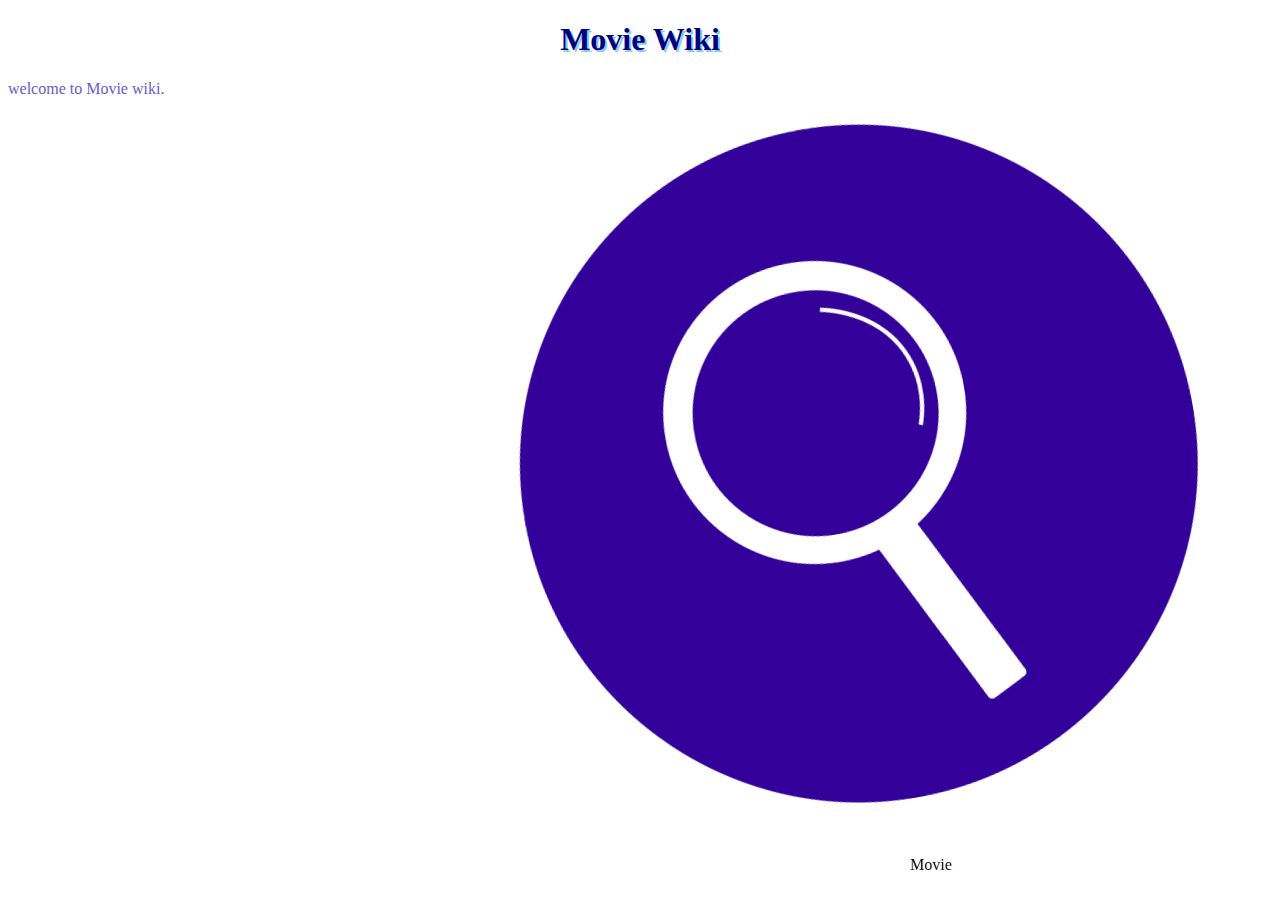
<file: web.html>
<!DOCTYPE html>
<html>
<title>Movie wiki</title>
<body>
<center><h1>Movie Wiki</h1></center>
<p style="color:SlateBlue"> welcome to Movie wiki.</p>
<link rel="stylesheet" type="text/css" href="extr.css">
<center>
<div id="div1"><a href="index.html"><img src="search.png" align="center"></a></div>
<marquee width="50%" direction="left" height="30%">
Movie is a feel    
</marquee></center>
</body>
</html>
</file>
<file: extr.css>
#grad1{
		background: linear-gradient(white,skyblue); }
	#grad2{
		height:650px;
		background: linear-gradient(orange,white,green);
		background-repeat: no-repeat;
		background-size: cover;}
	header	{
		color:white;
		text-shadow: 2px 2px skyblue;
		padding-top: 45px;
		font-size: 30px;}
	div{		
		margin-right: 500px;
		margin-left: 500px;
		margin-top:50px;
		-webkit-transition:width 2s;
		transition:2s;}
div#div1{
  	
  transform: rotate(-10deg);
   }
 h1
 {
 	color:navy;
 	text-shadow: 2px 2px skyblue;
 }
</file>
